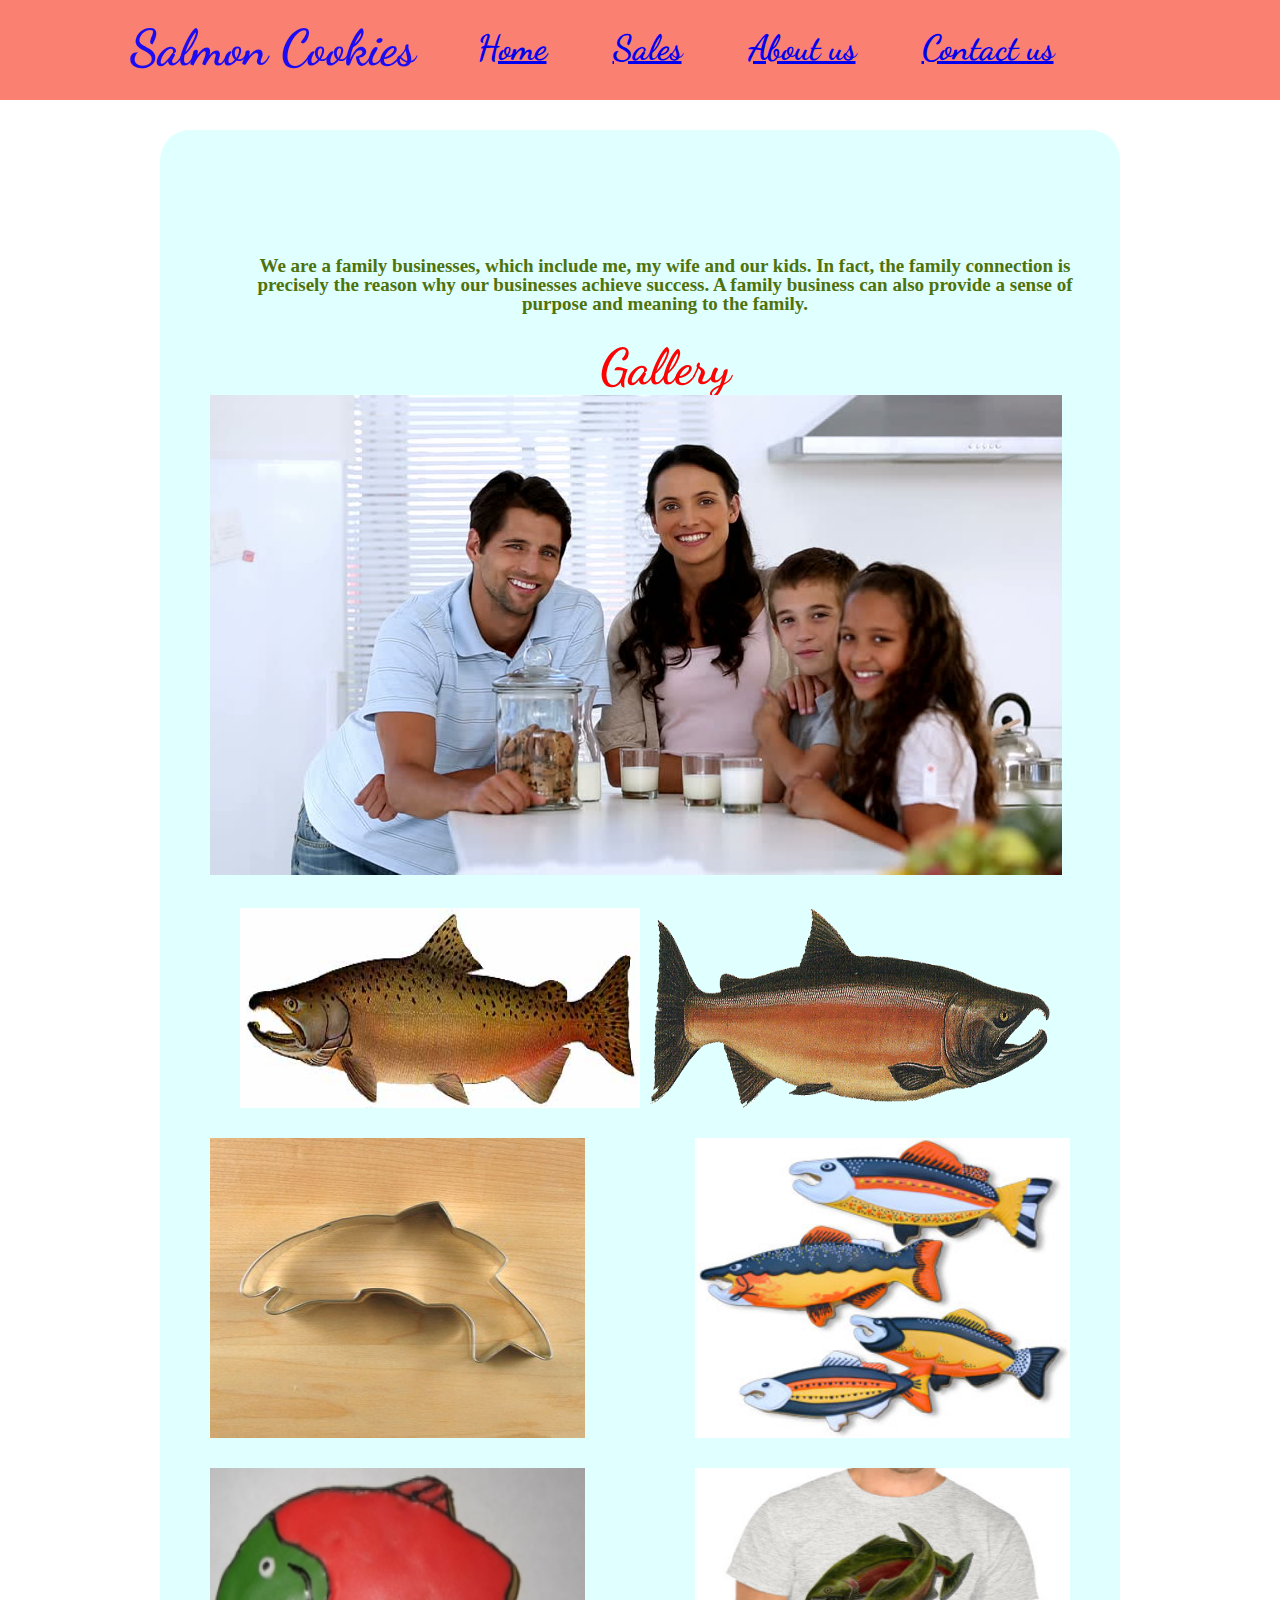
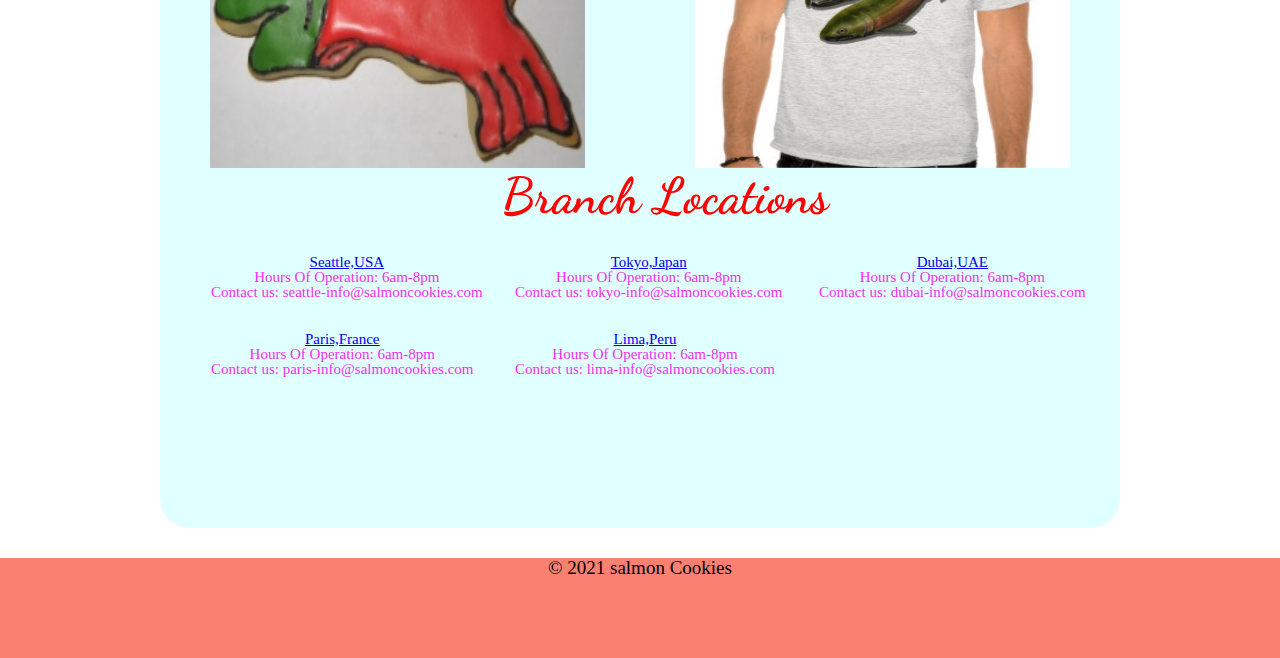
<file: index.html>
<!DOCTYPE html>
<html lang="en">
<head>
    <meta charset="UTF-8">
    <meta http-equiv="X-UA-Compatible" content="IE=edge">
    <meta name="viewport" content="width=device-width, initial-scale=1.0">
    <title>Salmon Cookies</title>
    <link rel="preconnect" href="https://fonts.googleapis.com">
<link rel="preconnect" href="https://fonts.gstatic.com" crossorigin>
<link href="https://fonts.googleapis.com/css2?family=Dancing+Script:wght@700&display=swap" rel="stylesheet">
    <link rel="stylesheet" href="reset.css" />

    <link rel="stylesheet" href="style.css" />
</head>
<body>
    <header>
        <h1>Salmon Cookies</h1>
            <nav>
                <ul>
                    <li><a href="index.html">Home</a></li>
                    <li> <a href="sales.html">Sales</a></li>
                    <li> <a href="#">About us</a></li>
                    <li><a href = "#">Contact us</a></li>
                </ul>

            </nav>
        
    </header>
    <main>
        <section>
            <h2>We are a family businesses, which include me, my wife and our kids. In fact, the family connection is precisely the reason why our businesses achieve success. A family business can also provide a sense of purpose and meaning to the family.</h2>
            <fieldset>
                <legend> Gallery</legend>
            </fieldset>
            
            <img src="family.jpg" alt="family" height="480" width="852">
        <div id="sal1">
            <img src="chinook.jpg" alt="chinook" height="200" width="400">
            <img src="salmon.png" alt="salmon" height="200" width="400">
        </div>
        <div id="sal2">
            <img src="cutter.jpeg" alt="cutter" height="300" width="375">
            <img src="fish.jpg" alt="fish" height="300" width="375">
        </div>
        <div id="sal3">
            <img src="frosted-cookie.jpg" alt="frosted-cookie" height="300" width="375">
            <img src="shirt.jpg" alt="shirt" height="300" width="375">
        </div>
        </section>
        <section>
            <fieldset>
                <legend>Branch Locations</legend>
            <div class="sal4">
                <ul>
                    <li> <a href="https://www.google.com/maps/place/Seattle,+WA,+USA/@47.6131746,-122.4821502,11z/data=!3m1!4b1!4m5!3m4!1s0x5490102c93e83355:0x102565466944d59a!8m2!3d47.6062095!4d-122.3320708">Seattle,USA</a></li>
                    <li>Hours Of Operation: 6am-8pm</a></li>
                    <li> Contact us: seattle-info@salmoncookies.com</a></li>
                </ul>   
            </div>
            <div class="sal4">
                <ul>
                    <li><a href="https://www.google.com/maps/place/Tokyo,+Japan/@35.5062893,138.6484408,8z/data=!3m1!4b1!4m5!3m4!1s0x605d1b87f02e57e7:0x2e01618b22571b89!8m2!3d35.6761919!4d139.6503106">Tokyo,Japan</a> </li>
                    <li>Hours Of Operation: 6am-8pm</a></li>
                    <li> Contact us: tokyo-info@salmoncookies.com</a></li>
                </ul>  
            </div>
            <div class="sal4">
                <ul>
                    <li><a href="https://www.google.com/maps/place/Dubai+-+United+Arab+Emirates/@25.0763815,54.9475424,10z/data=!3m1!4b1!4m5!3m4!1s0x3e5f43496ad9c645:0xbde66e5084295162!8m2!3d25.2048493!4d55.2707828">Dubai,UAE</a> </li>
                    <li>Hours Of Operation: 6am-8pm</a></li>
                    <li> Contact us: dubai-info@salmoncookies.com</a></li>
                </ul>  
            </div>
            <div class="sal4">
                <ul>
                    <li><a href="https://www.google.com/maps/place/Paris,+France/@48.8589507,2.2770196,12z/data=!3m1!4b1!4m5!3m4!1s0x47e66e1f06e2b70f:0x40b82c3688c9460!8m2!3d48.856614!4d2.3522219">Paris,France</a> </li>
                    <li>Hours Of Operation: 6am-8pm</a></li>
                    <li> Contact us: paris-info@salmoncookies.com</a></li>
                </ul>  
            </div>
            <div class="sal4">
                <ul>
                    <li><a href="https://www.google.com/maps/place/Lima,+Peru/@-12.025827,-77.267986,10z/data=!3m1!4b1!4m5!3m4!1s0x9105c5f619ee3ec7:0x14206cb9cc452e4a!8m2!3d-12.0463731!4d-77.042754">Lima,Peru</a> </li>
                    <li>Hours Of Operation: 6am-8pm</a></li>
                    <li> Contact us: lima-info@salmoncookies.com</a></li>
                </ul>  
            </div>
        </fieldset>
        </section>

    </main>
    <footer>
        &copy; 2021 salmon Cookies
    </footer>
</body>
</html>
</file>
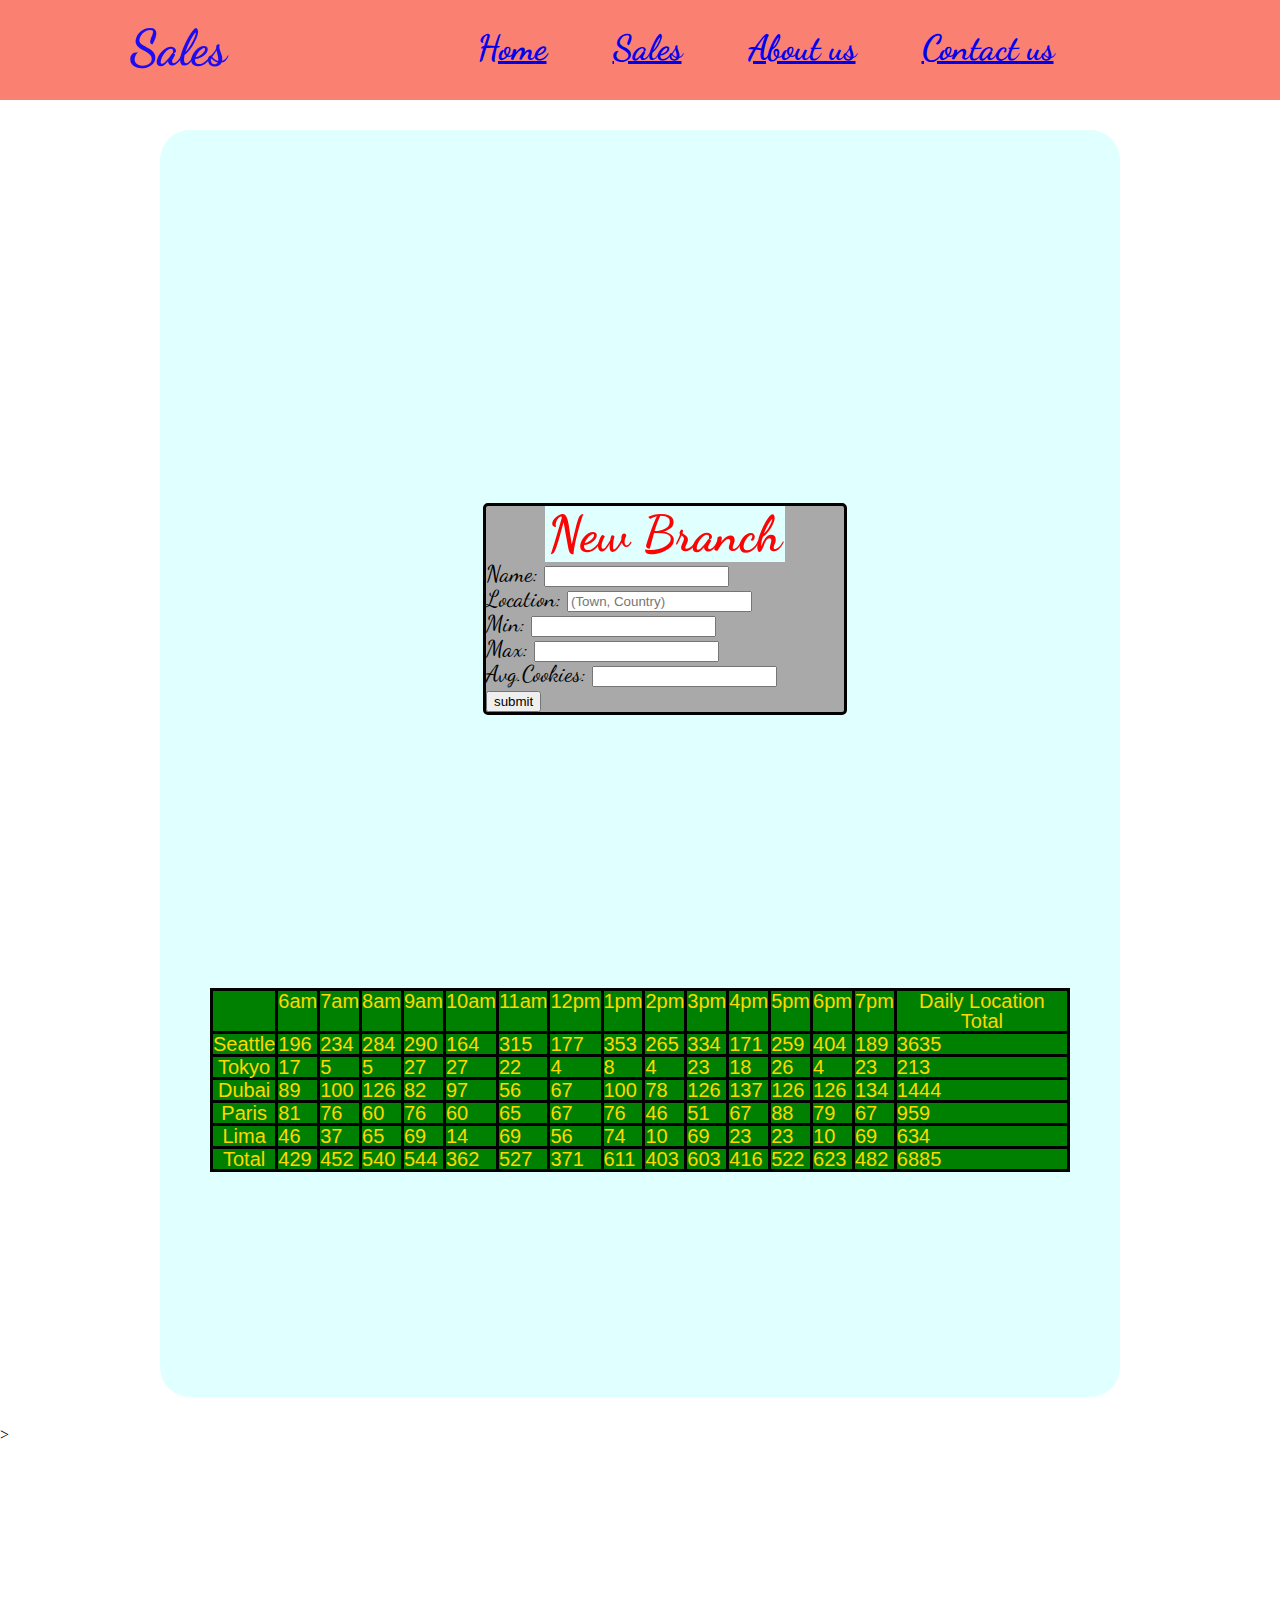
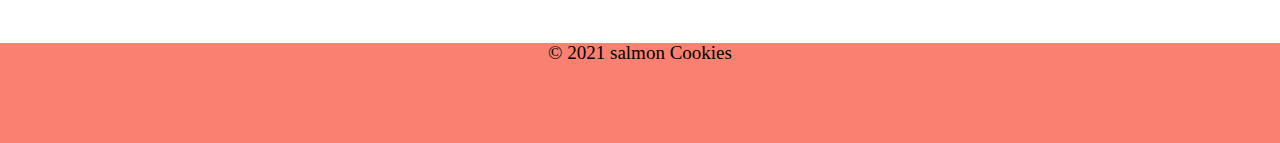
<file: sales.html>
<!DOCTYPE html>
<html lang="en">
<head>
    <meta charset="UTF-8">
    <meta http-equiv="X-UA-Compatible" content="IE=edge">
    <meta name="viewport" content="width=device-width, initial-scale=1.0">
    <title>Salmon Cookies</title>
    <link rel="preconnect" href="https://fonts.googleapis.com">
<link rel="preconnect" href="https://fonts.gstatic.com" crossorigin>
<link href="https://fonts.googleapis.com/css2?family=Dancing+Script:wght@700&display=swap" rel="stylesheet">
    
     <link rel="stylesheet" href="reset.css" />

     <link rel="stylesheet" href="style.css" />
</head>
<body>
    <header>
            <h1>Sales</h1>
                <nav>
                        <ul>
                            <li><a href="index.html">Home</a></li>
                            <li> <a href="sales.html">Sales</a></li>
                            <li> <a href="#">About us</a></li>
                            <li><a href = "#">Contact us</a></li>
                        </ul>
                </nav>
            
    </header>
    <main>
        <div id="one">
            <form id="newBranch">
            <fieldset>
                <legend>New Branch</legend>
                    <label for="nameField">Name: </label>
                    <input type="text" id="nameField">
                        <br>
                    <label for="locationField">Location: </label>
                    <input type="text" id="locationField" placeholder="(Town, Country)">
                        <br>
                    <label for="minField">Min: </label>
                    <input type="number" id="minField">
                        <br>
                    <label for="maxField">Max: </label>
                    <input type="number" id="maxField">
                        <br>
                    <label for="avgCookiesField">Avg.Cookies: </label>
                    <input type="number" id="avgCookiesField" step="0.1"> 
                        <br>
                    <input type="submit" value="submit">
            </fieldset>
            </form>
        </div>
        <div id="two">

        </div>

    </main>>
    <footer id="salef">
        &copy; 2021 salmon Cookies
    </footer>
    <script src="app.js"></script>
</body>
</html>
</file>
<file: style.css>
* {
    box-sizing: border-box;
}

html,body
{
    width: 100%;
    margin: 0px;
    padding: 0px;
    overflow-x: hidden; 
}

header {
   
    background-color:salmon;
    height: 100px;
    
    
}

header h1 {
    
    margin-bottom: 50px;
    position:absolute;
    left:130px;
    font-size: 50px;
    font-weight: bolder;
    color: rgb(27, 12, 241);
    font-style: bold;
    padding-top: 23px;
    font-family: 'Dancing Script', cursive;
   
}

header nav ul{
    position: relative;
    text-align: center;
    left: 125px;
    margin-bottom: 10px;
 
    
}

header nav ul li{
    list-style-type: none;
    display: inline-block;
    color: rgb(27, 12, 241);
    font-style: bold;
    font-weight: bolder;
    padding: 30px;
   font-size: 35px;
   font-family: 'Dancing Script', cursive;
   border:solid 1px salmon;
   border-style: groove;

}

main{

    width: 960px;
    margin:30px auto;
    padding-left: 50px;
    background-color: lightcyan;
    background-image: url(https://media0.giphy.com/media/l4FGs7I3srI311Y3K/source.gif);
    background-repeat: repeat;
    background-size: 55px;
    border-radius: 30px;
    padding-bottom: 150px;
    padding-top: 100px;

}

h2 {
    border: solid 3px lightcyan;;
    font-family: Georgia, 'Times New Roman', Times, serif;
    background-color:lightcyan;
    font-weight: bolder;
    font-size: 19px;
    text-align: center;
    color: rgb(78, 114, 12);
    margin: 23px;
   
}

#one {
    position: relative;
    margin: 273px;
}

#sal1 {
    margin: 30px;
    text-align: center;
    display: flex;
    justify-content: space-between;
    width: 900px;
    padding-right: 90px;
}
#sal2 {
    margin-top: 30px;
    text-align: center;
    display: flex;
    justify-content: space-between;
    width: 900px;
    padding-right: 40px;
}
#sal3 {
    margin-top: 30px;
    text-align: center;
    display: flex;
    justify-content: space-between;
    width: 900px;
    padding-right: 40px;
}

.sal4{
    margin-top: 30px;
    text-align: center;
    display: -webkit-inline-flex;
    justify-content: space-between;
    width: 300px;
    font-size: 15px;
    font-family: Georgia, 'Times New Roman', Times, serif;
    color: rgb(245, 45, 235);
    border: solid 1px lightcyan;
    background-color: lightcyan;
    
}

#newBranch {
    border: solid 3px black;
    font-family: 'Dancing Script', cursive;
    font-size: 23px;
    background-color: darkgrey;
    border-radius: 5px;
  
}

table {
    border: solid 3.5px black;
    
    
}

th {
    border: solid 3.5px black;
}

td {
    border: solid 3.5px black;
}

#two {
    font-size: 20px;
    font-family: Arial, Helvetica, sans-serif;
    color: gold;
    margin-bottom: 75px;
    margin-right: 50px;
    background-color: green;
}
footer {
    text-align: center;
    color: black;
    background-color: salmon;
    font-size: 19px;
    height: 100px;
    background-image: url(https://media0.giphy.com/media/l4FGs7I3srI311Y3K/source.gif);
    background-repeat: repeat;
    background-size: 55px;
   
  }

#salef {
    text-align: center;
    color: black;
    background-color: salmon;
    font-size: 19px;
    height: 100px;
    margin-top: 200px;
    background-image: url(https://media0.giphy.com/media/l4FGs7I3srI311Y3K/source.gif);
    background-repeat: repeat;
    background-size: 55px;
}
  
legend{
    border: solid 3px lightcyan;;
    font-family: 'Dancing Script', cursive;
    background-color:lightcyan;
    font-weight: bolder;
    font-size: 50px;
    text-align: center;
    color: rgb(252, 4, 4);
   margin-top: 23px;

}
</file>
